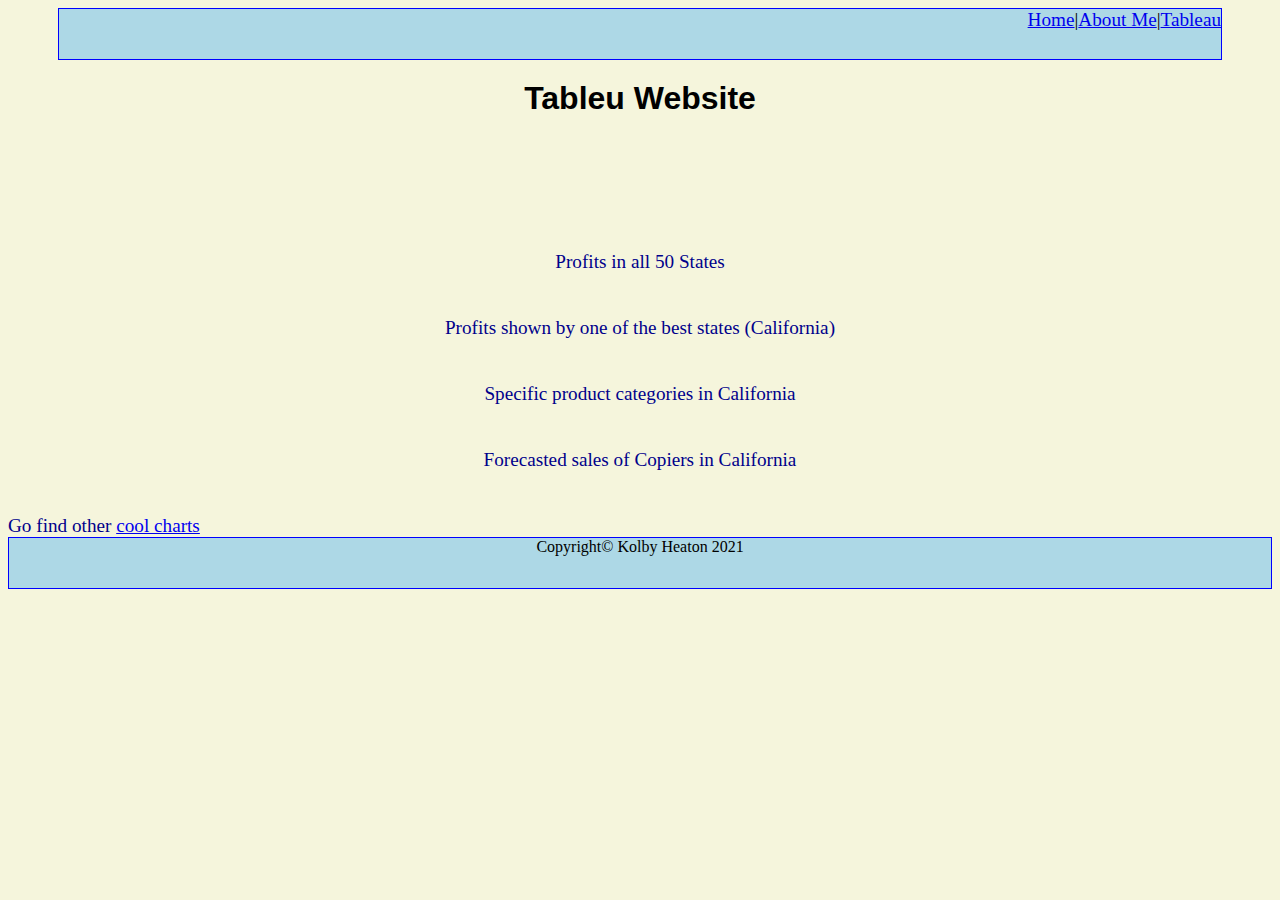
<file: tableau.html>
<!--Kolby Heaton 12/12/2021-->
<!DOCTYPE html>
<html lang="en">
<link href="../styles/bootstyles.css" rel="stylesheet" />
<head>
    <meta charset="UTF-8">
    <meta http-equiv="X-UA-Compatible" content="IE=edge">
    <meta name="viewport" content="width=device-width, initial-scale=1.0">
    <title>Tableu Website</title>
</head>
<body class="background">
   <div class="border right text"><a href="../index.html">Home</a>|<a href="about.html">About Me</a>|<a href="tableau.html#">Tableau</a>
    
    </div>
    <h1 class="navigation common">Tableu Website</h1>
    <div class="tableau">
        <div alt class='tableauPlaceholder' id='viz1639370554771' style='position: relative'><noscript><a href='#'><img alt='Sheet 1 ' src='44&#47;44CJ622JG&#47;1_rss.png' style='border: none' /></a></noscript><object class='tableauViz'  style='display:none;'><param name='host_url' value='https%3A%2F%2Fpublic.tableau.com%2F' /> <param name='embed_code_version' value='3' /> <param name='path' value='shared&#47;44CJ622JG' /> <param name='toolbar' value='yes' /><param name='static_image' value='44&#47;44CJ622JG&#47;1.png' /> <param name='animate_transition' value='yes' /><param name='display_static_image' value='yes' /><param name='display_spinner' value='yes' /><param name='display_overlay' value='yes' /><param name='display_count' value='yes' /><param name='language' value='en-US' /><param name='filter' value='publish=yes' /></object></div>                <script type='text/javascript'>                    var divElement = document.getElementById('viz1639370554771');                    var vizElement = divElement.getElementsByTagName('object')[0];                    vizElement.style.width='100%';vizElement.style.height=(divElement.offsetWidth*0.75)+'px';                    var scriptElement = document.createElement('script');                    scriptElement.src = 'https://public.tableau.com/javascripts/api/viz_v1.js';                    vizElement.parentNode.insertBefore(scriptElement, vizElement);                </script>
        Profits in all 50 States
        <br><br><br>
        <div class='tableauPlaceholder' id='viz1639373064287' style='position: relative'><object class='tableauViz'  style='display:none;'><param name='host_url' value='https%3A%2F%2Fpublic.tableau.com%2F' /> <param name='embed_code_version' value='3' /> <param name='site_root' value='' /><param name='name' value='tableauwebsite2&#47;Sheet2' /><param name='tabs' value='no' /><param name='toolbar' value='yes' /><param name='animate_transition' value='yes' /><param name='display_static_image' value='yes' /><param name='display_spinner' value='yes' /><param name='display_overlay' value='yes' /><param name='display_count' value='yes' /><param name='language' value='en-US' /><param name='filter' value='publish=yes' /></object></div>                <script type='text/javascript'>                    var divElement = document.getElementById('viz1639373064287');                    var vizElement = divElement.getElementsByTagName('object')[0];                    vizElement.style.width='100%';vizElement.style.height=(divElement.offsetWidth*0.75)+'px';                    var scriptElement = document.createElement('script');                    scriptElement.src = 'https://public.tableau.com/javascripts/api/viz_v1.js';                    vizElement.parentNode.insertBefore(scriptElement, vizElement);                </script>
        Profits shown by one of the best states (California)
        <br><br><br>
        <div class='tableauPlaceholder' id='viz1639373121058' style='position: relative'><object class='tableauViz'  style='display:none;'><param name='host_url' value='https%3A%2F%2Fpublic.tableau.com%2F' /> <param name='embed_code_version' value='3' /> <param name='site_root' value='' /><param name='name' value='tableauwebsite3&#47;Sheet3' /><param name='tabs' value='no' /><param name='toolbar' value='yes' /><param name='animate_transition' value='yes' /><param name='display_static_image' value='yes' /><param name='display_spinner' value='yes' /><param name='display_overlay' value='yes' /><param name='display_count' value='yes' /><param name='language' value='en-US' /><param name='filter' value='publish=yes' /></object></div>                <script type='text/javascript'>                    var divElement = document.getElementById('viz1639373121058');                    var vizElement = divElement.getElementsByTagName('object')[0];                    vizElement.style.width='100%';vizElement.style.height=(divElement.offsetWidth*0.75)+'px';                    var scriptElement = document.createElement('script');                    scriptElement.src = 'https://public.tableau.com/javascripts/api/viz_v1.js';                    vizElement.parentNode.insertBefore(scriptElement, vizElement);                </script>
        Specific product categories in California
        <br><br><br>
        <div class='tableauPlaceholder' id='viz1639373154316' style='position: relative'><object class='tableauViz'  style='display:none;'><param name='host_url' value='https%3A%2F%2Fpublic.tableau.com%2F' /> <param name='embed_code_version' value='3' /> <param name='site_root' value='' /><param name='name' value='tableauwebsite4&#47;Sheet4' /><param name='tabs' value='no' /><param name='toolbar' value='yes' /><param name='animate_transition' value='yes' /><param name='display_static_image' value='yes' /><param name='display_spinner' value='yes' /><param name='display_overlay' value='yes' /><param name='display_count' value='yes' /><param name='language' value='en-US' /><param name='filter' value='publish=yes' /></object></div>                <script type='text/javascript'>                    var divElement = document.getElementById('viz1639373154316');                    var vizElement = divElement.getElementsByTagName('object')[0];                    vizElement.style.width='100%';vizElement.style.height=(divElement.offsetWidth*0.75)+'px';                    var scriptElement = document.createElement('script');                    scriptElement.src = 'https://public.tableau.com/javascripts/api/viz_v1.js';                    vizElement.parentNode.insertBefore(scriptElement, vizElement);                </script>
        Forecasted sales of Copiers in California
        <br><br><br>
        <div class="left"> Go find other <a href= "https://www.tableau.com/" class="underline big blue"> cool charts</a></div>
    </div>
    <div class="footer">
        Copyright&copy; Kolby Heaton 2021
    </div>
</body>
</html>
</file>
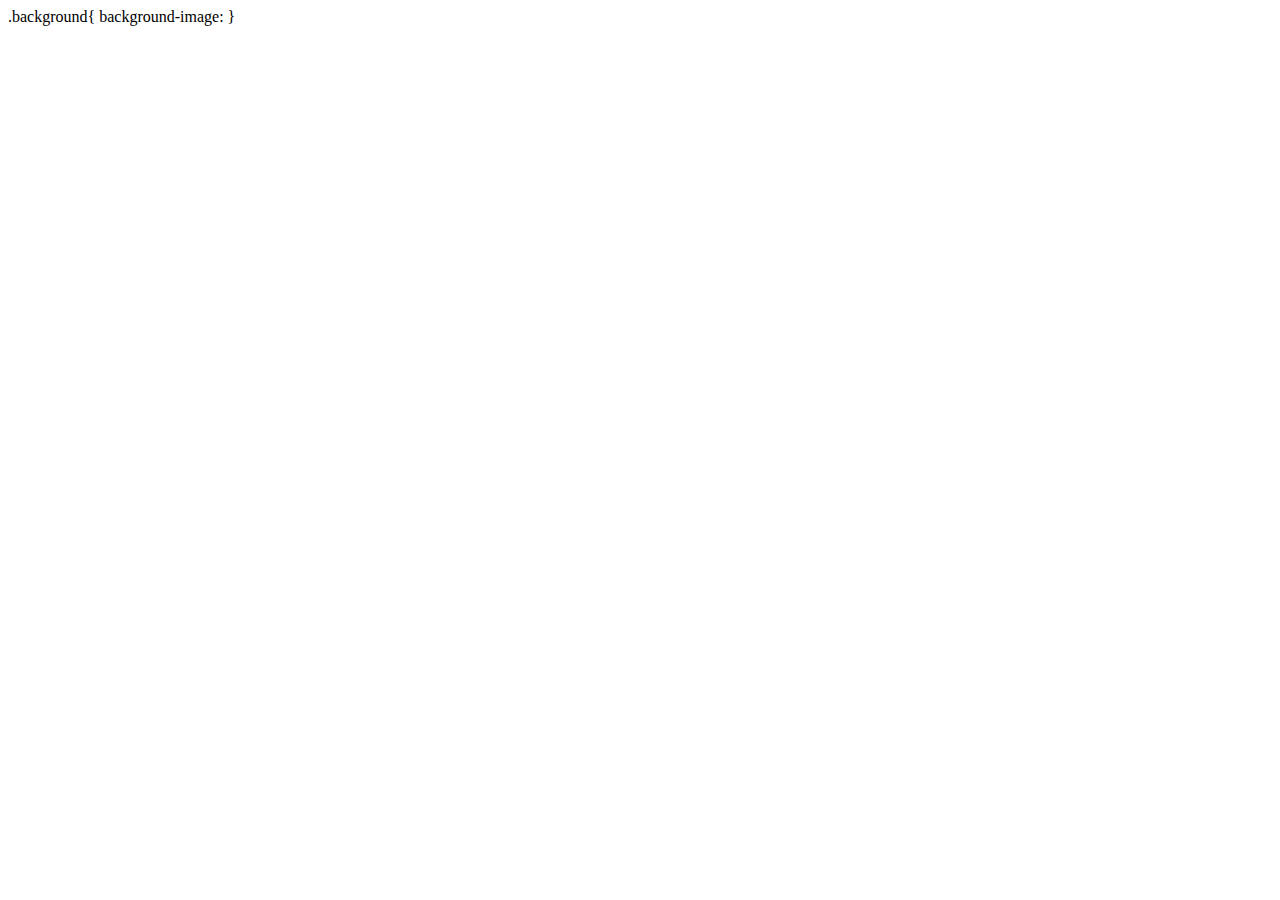
<file: html/mywork.html>
<!--Kolby Heaton 12/12/2021-->
<!DOCTYPE html>
<html lang="en">
<head>
    <meta charset="UTF-8">
    <meta http-equiv="X-UA-Compatible" content="IE=edge">
    <meta name="viewport" content="width=device-width, initial-scale=1.0">
    <title>Document</title>
</head>
<body>
    .background{
        background-image: 
    }
</body>
</html>
</file>
<file: styles/bootstyles.css>
.border{
    border: solid 1px blue;
    margin-right: 50px;
    margin-left: 50px;
    min-width: 500px;
    background-color:lightblue;
    height: 50px;
    
}
.common {
    margin-right: 100px;
    margin-left: 100px;
    min-width: 300px;
}
.navigation {
    height: 150px;
    margin-top: 20px;
    text-align: center;
    font-family:Arial, Helvetica, sans-serif
}
.footer {
    text-align: center;
    border-top: solid 2px grey ;
    height: 50px;
    color: black;
    border: solid 1px blue;
    background-color: lightblue;

   
}
.main {
    margin-left: 150px;
    margin-right: 150px;
}
.main p {
    background-color: salmon;
    margin: 10px;
    padding: 5px;
}
.right{
    text-align: right;
}
.background{
    background-color: beige;

}
.tableau{
    font-size:larger;
    text-align: center;
    color: darkblue;
}
.text{
    font-size: larger;
}
.left{
    text-align: left;
}
</file>
